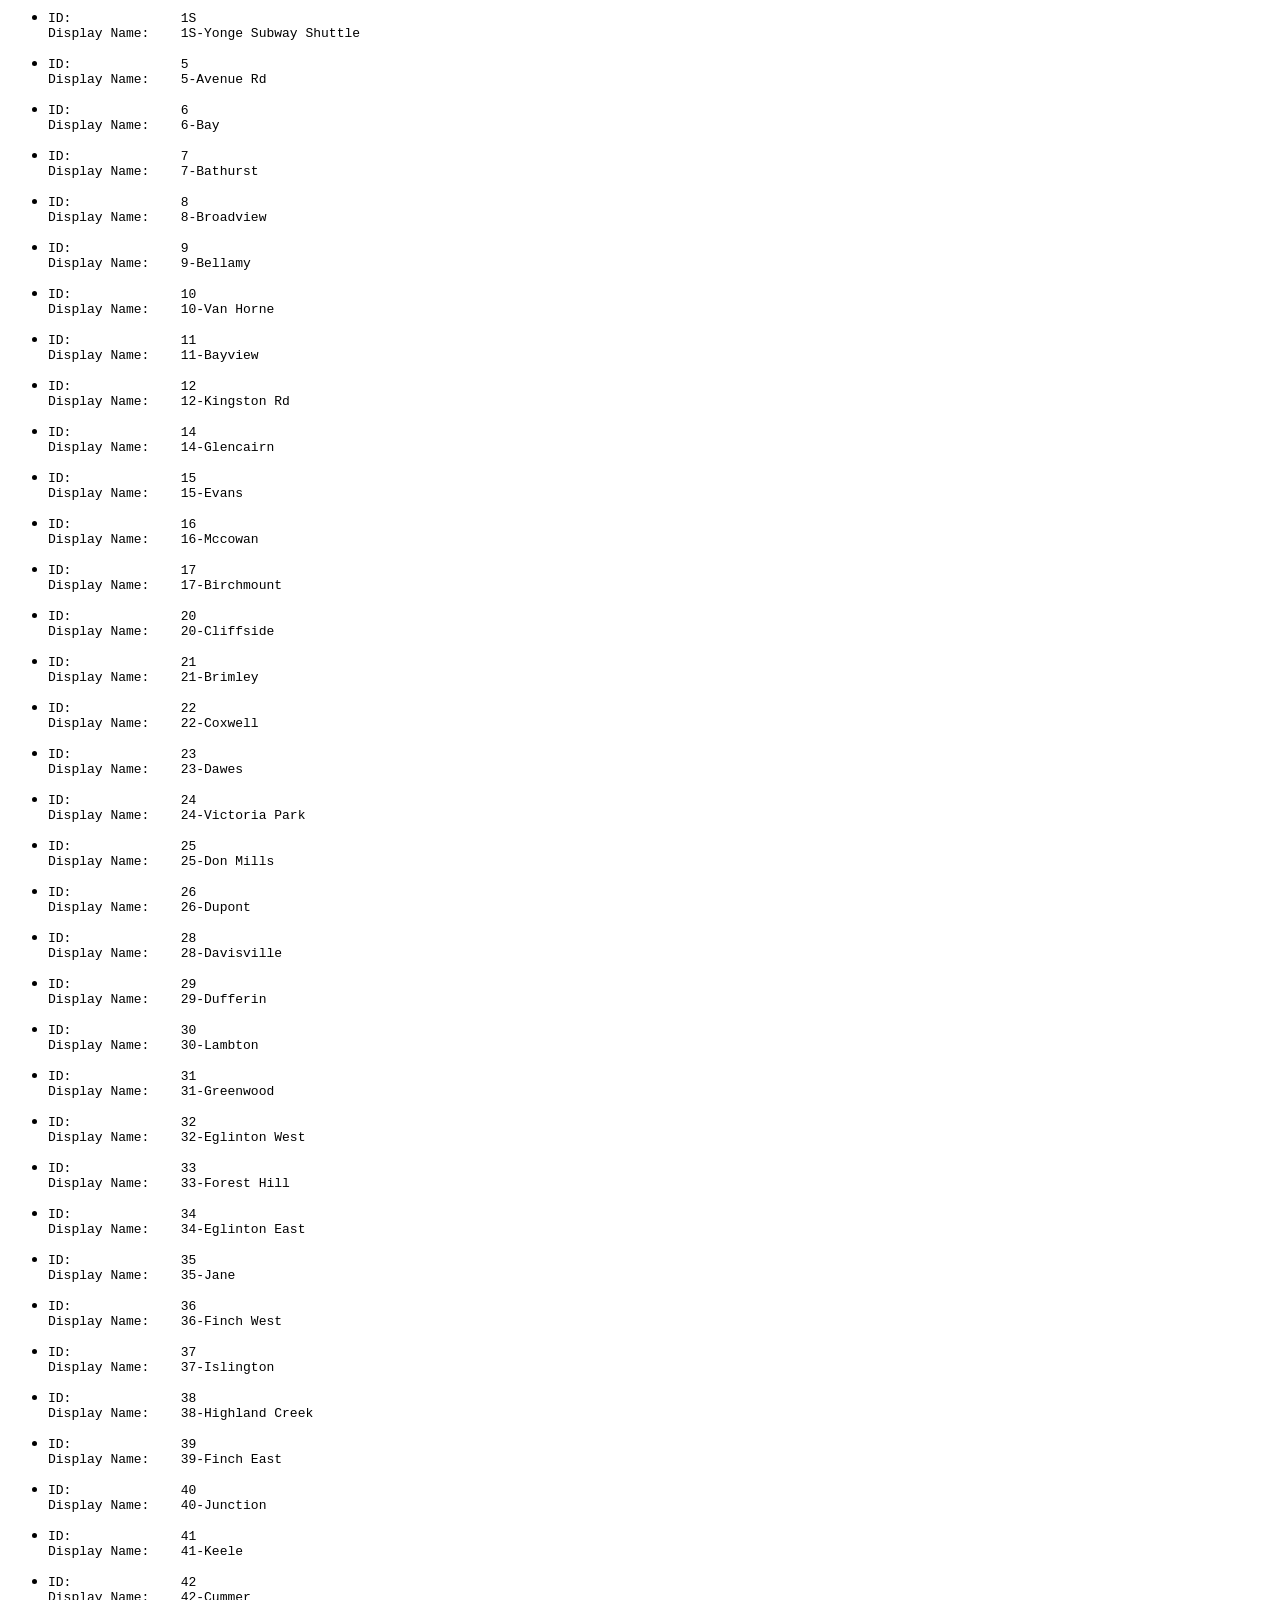
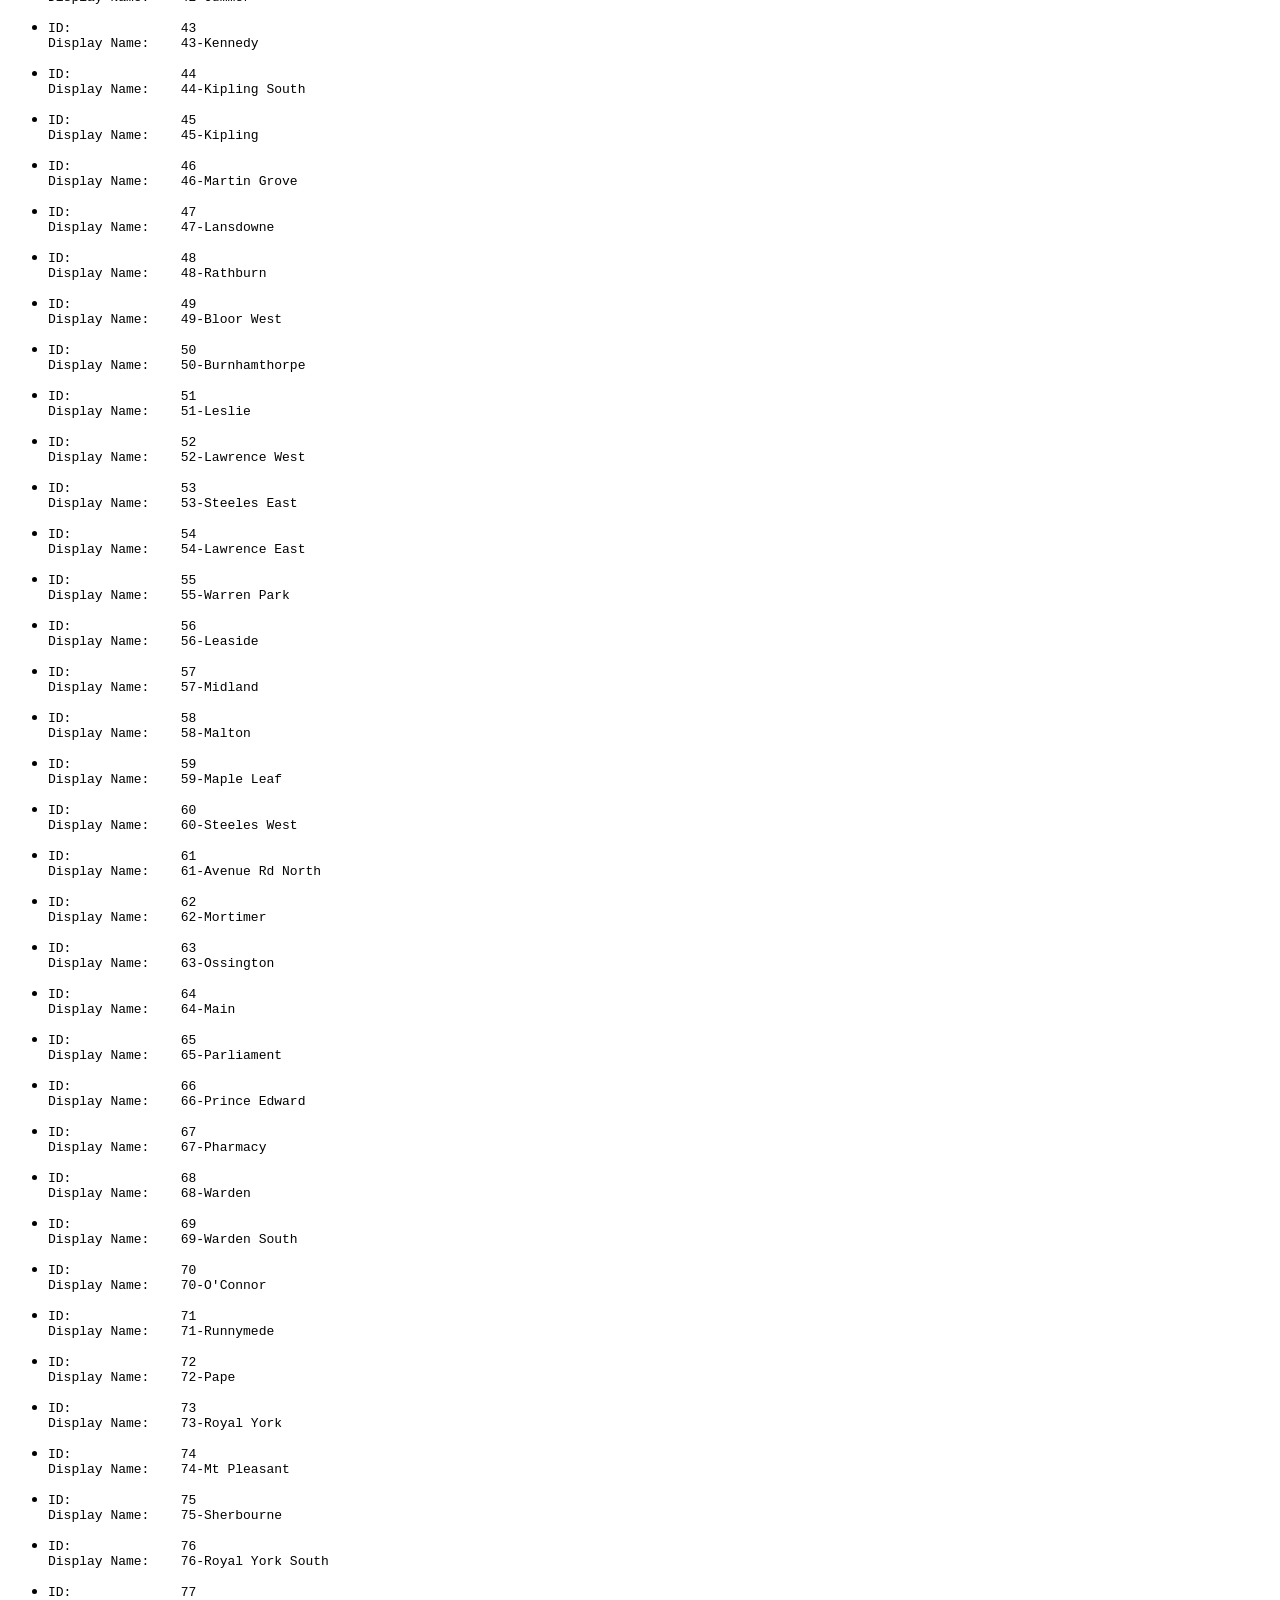
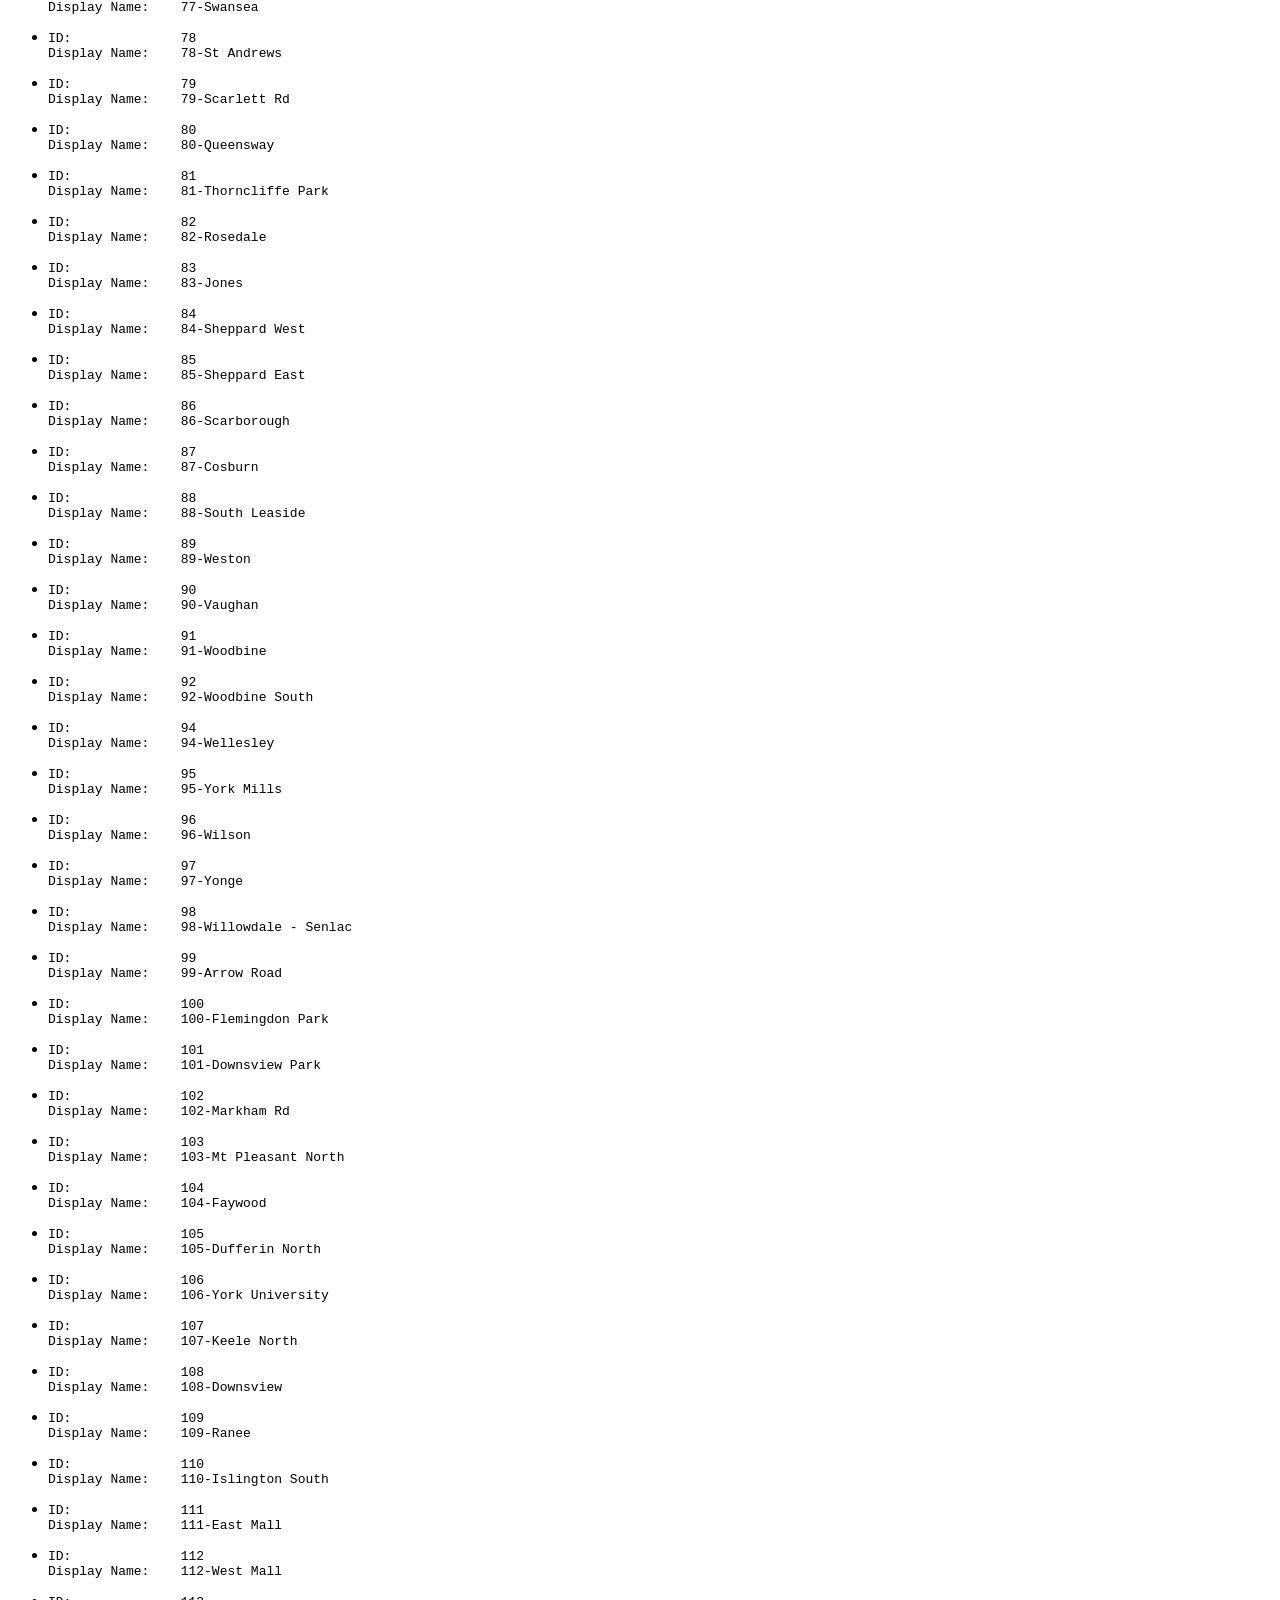
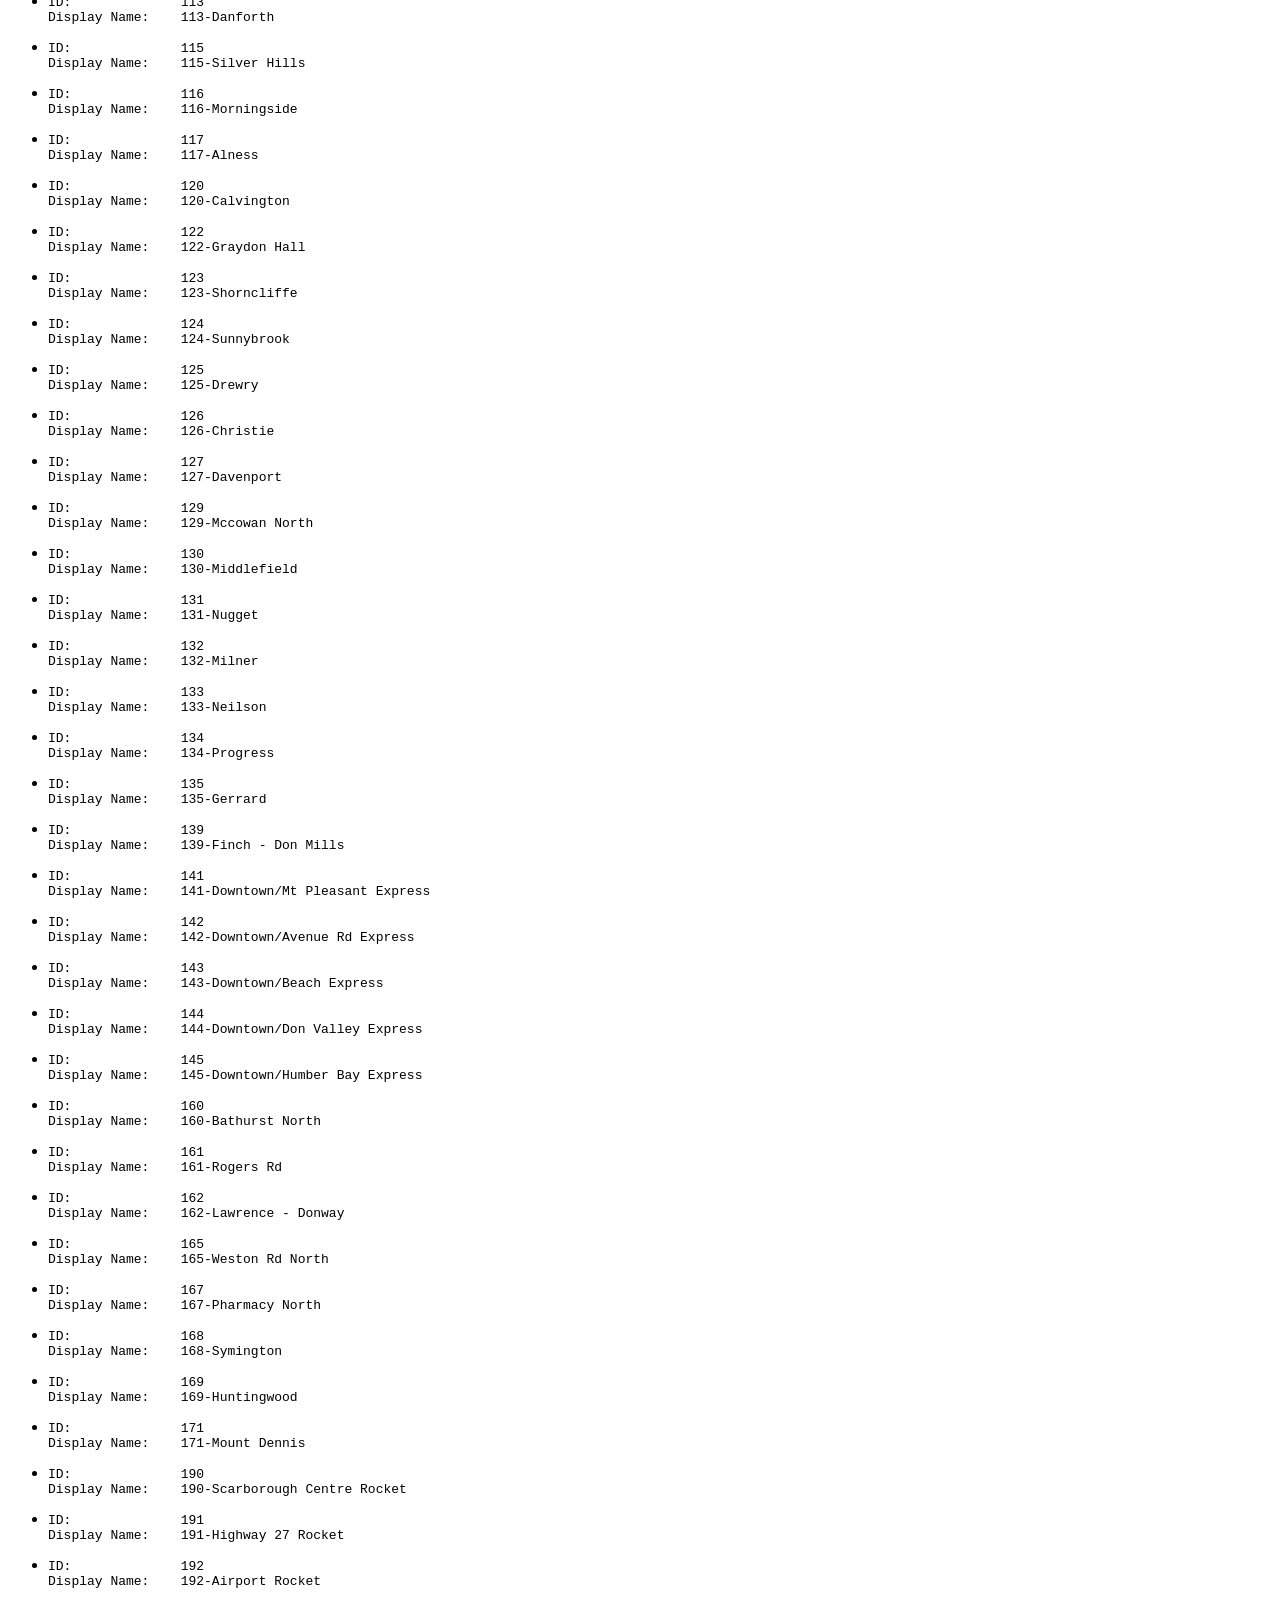
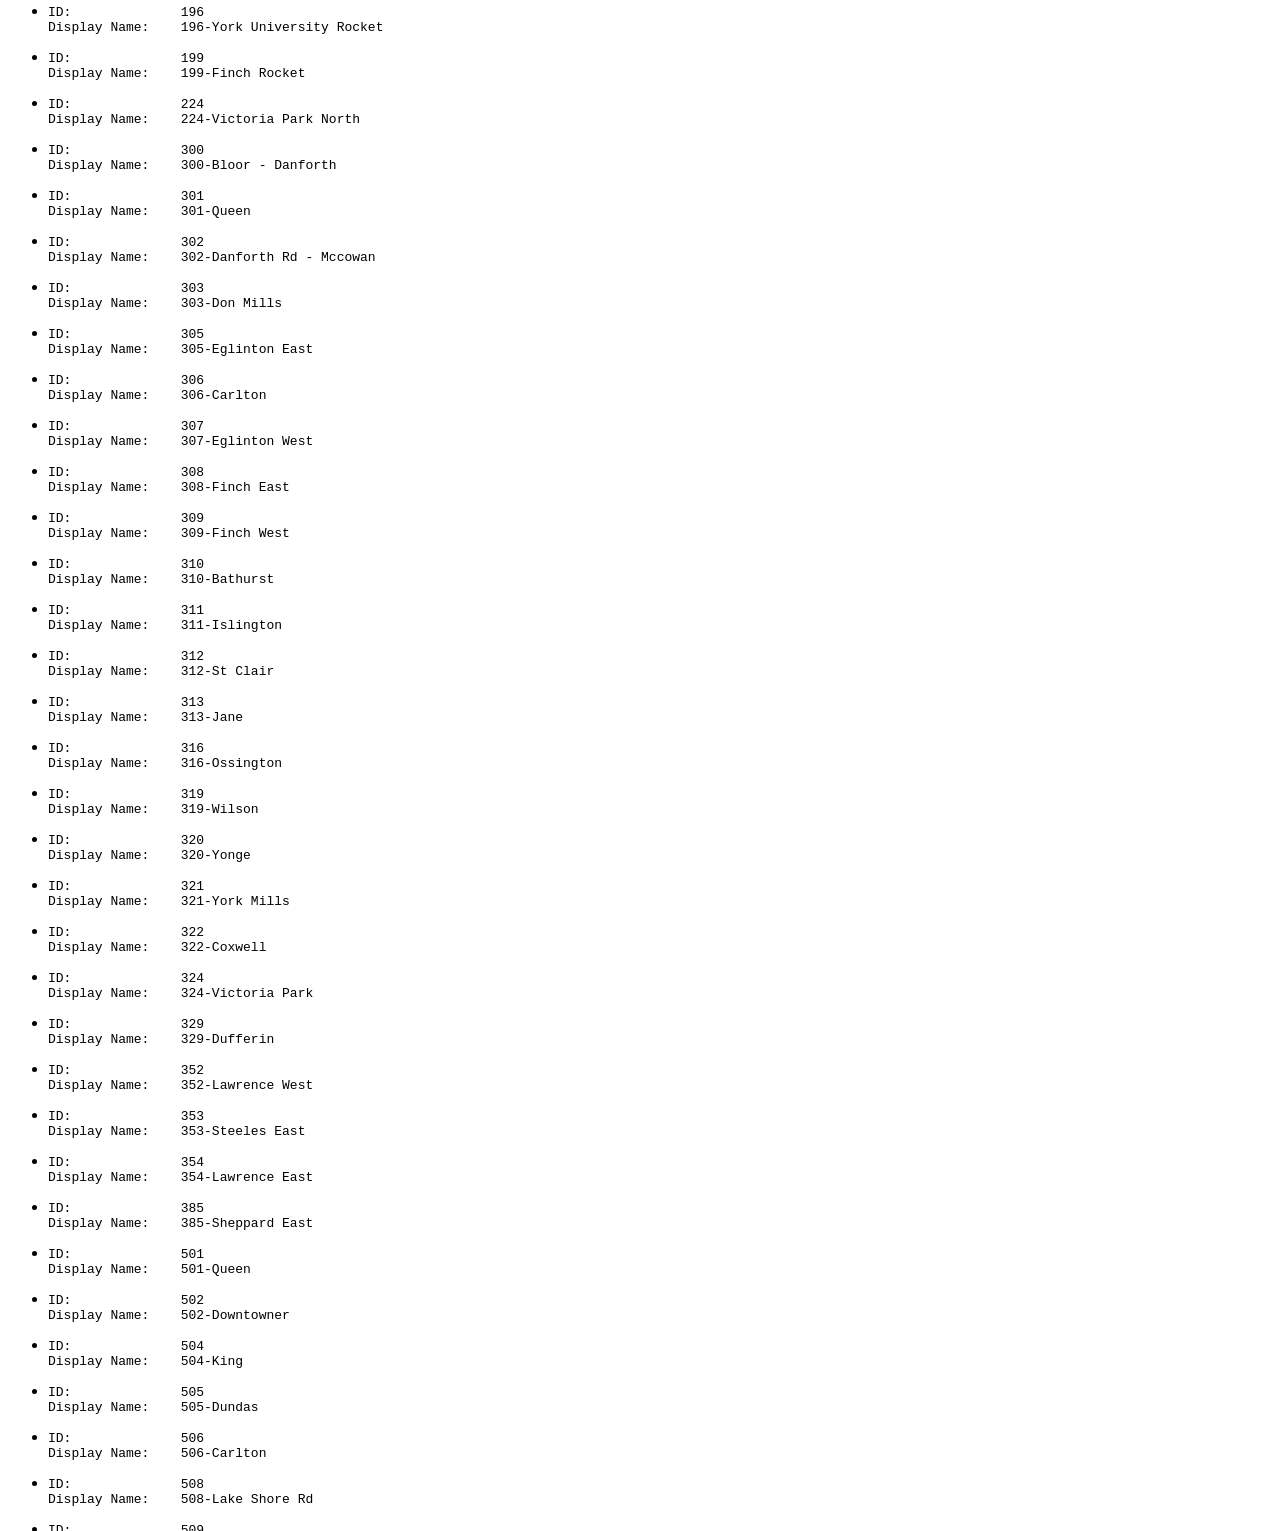
<file: A1/ttc_routes.html>
<html>
   <body>
      <ul>
         <li><pre><label>ID:              </label>1S<br><label>Display Name:    </label>1S-Yonge Subway Shuttle</pre></li>
         <li><pre><label>ID:              </label>5<br><label>Display Name:    </label>5-Avenue Rd</pre></li>
         <li><pre><label>ID:              </label>6<br><label>Display Name:    </label>6-Bay</pre></li>
         <li><pre><label>ID:              </label>7<br><label>Display Name:    </label>7-Bathurst</pre></li>
         <li><pre><label>ID:              </label>8<br><label>Display Name:    </label>8-Broadview</pre></li>
         <li><pre><label>ID:              </label>9<br><label>Display Name:    </label>9-Bellamy</pre></li>
         <li><pre><label>ID:              </label>10<br><label>Display Name:    </label>10-Van Horne</pre></li>
         <li><pre><label>ID:              </label>11<br><label>Display Name:    </label>11-Bayview</pre></li>
         <li><pre><label>ID:              </label>12<br><label>Display Name:    </label>12-Kingston Rd</pre></li>
         <li><pre><label>ID:              </label>14<br><label>Display Name:    </label>14-Glencairn</pre></li>
         <li><pre><label>ID:              </label>15<br><label>Display Name:    </label>15-Evans</pre></li>
         <li><pre><label>ID:              </label>16<br><label>Display Name:    </label>16-Mccowan</pre></li>
         <li><pre><label>ID:              </label>17<br><label>Display Name:    </label>17-Birchmount</pre></li>
         <li><pre><label>ID:              </label>20<br><label>Display Name:    </label>20-Cliffside</pre></li>
         <li><pre><label>ID:              </label>21<br><label>Display Name:    </label>21-Brimley</pre></li>
         <li><pre><label>ID:              </label>22<br><label>Display Name:    </label>22-Coxwell</pre></li>
         <li><pre><label>ID:              </label>23<br><label>Display Name:    </label>23-Dawes</pre></li>
         <li><pre><label>ID:              </label>24<br><label>Display Name:    </label>24-Victoria Park</pre></li>
         <li><pre><label>ID:              </label>25<br><label>Display Name:    </label>25-Don Mills</pre></li>
         <li><pre><label>ID:              </label>26<br><label>Display Name:    </label>26-Dupont</pre></li>
         <li><pre><label>ID:              </label>28<br><label>Display Name:    </label>28-Davisville</pre></li>
         <li><pre><label>ID:              </label>29<br><label>Display Name:    </label>29-Dufferin</pre></li>
         <li><pre><label>ID:              </label>30<br><label>Display Name:    </label>30-Lambton</pre></li>
         <li><pre><label>ID:              </label>31<br><label>Display Name:    </label>31-Greenwood</pre></li>
         <li><pre><label>ID:              </label>32<br><label>Display Name:    </label>32-Eglinton West</pre></li>
         <li><pre><label>ID:              </label>33<br><label>Display Name:    </label>33-Forest Hill</pre></li>
         <li><pre><label>ID:              </label>34<br><label>Display Name:    </label>34-Eglinton East</pre></li>
         <li><pre><label>ID:              </label>35<br><label>Display Name:    </label>35-Jane</pre></li>
         <li><pre><label>ID:              </label>36<br><label>Display Name:    </label>36-Finch West</pre></li>
         <li><pre><label>ID:              </label>37<br><label>Display Name:    </label>37-Islington</pre></li>
         <li><pre><label>ID:              </label>38<br><label>Display Name:    </label>38-Highland Creek</pre></li>
         <li><pre><label>ID:              </label>39<br><label>Display Name:    </label>39-Finch East</pre></li>
         <li><pre><label>ID:              </label>40<br><label>Display Name:    </label>40-Junction</pre></li>
         <li><pre><label>ID:              </label>41<br><label>Display Name:    </label>41-Keele</pre></li>
         <li><pre><label>ID:              </label>42<br><label>Display Name:    </label>42-Cummer</pre></li>
         <li><pre><label>ID:              </label>43<br><label>Display Name:    </label>43-Kennedy</pre></li>
         <li><pre><label>ID:              </label>44<br><label>Display Name:    </label>44-Kipling South</pre></li>
         <li><pre><label>ID:              </label>45<br><label>Display Name:    </label>45-Kipling</pre></li>
         <li><pre><label>ID:              </label>46<br><label>Display Name:    </label>46-Martin Grove</pre></li>
         <li><pre><label>ID:              </label>47<br><label>Display Name:    </label>47-Lansdowne</pre></li>
         <li><pre><label>ID:              </label>48<br><label>Display Name:    </label>48-Rathburn</pre></li>
         <li><pre><label>ID:              </label>49<br><label>Display Name:    </label>49-Bloor West</pre></li>
         <li><pre><label>ID:              </label>50<br><label>Display Name:    </label>50-Burnhamthorpe</pre></li>
         <li><pre><label>ID:              </label>51<br><label>Display Name:    </label>51-Leslie</pre></li>
         <li><pre><label>ID:              </label>52<br><label>Display Name:    </label>52-Lawrence West</pre></li>
         <li><pre><label>ID:              </label>53<br><label>Display Name:    </label>53-Steeles East</pre></li>
         <li><pre><label>ID:              </label>54<br><label>Display Name:    </label>54-Lawrence East</pre></li>
         <li><pre><label>ID:              </label>55<br><label>Display Name:    </label>55-Warren Park</pre></li>
         <li><pre><label>ID:              </label>56<br><label>Display Name:    </label>56-Leaside</pre></li>
         <li><pre><label>ID:              </label>57<br><label>Display Name:    </label>57-Midland</pre></li>
         <li><pre><label>ID:              </label>58<br><label>Display Name:    </label>58-Malton</pre></li>
         <li><pre><label>ID:              </label>59<br><label>Display Name:    </label>59-Maple Leaf</pre></li>
         <li><pre><label>ID:              </label>60<br><label>Display Name:    </label>60-Steeles West</pre></li>
         <li><pre><label>ID:              </label>61<br><label>Display Name:    </label>61-Avenue Rd North</pre></li>
         <li><pre><label>ID:              </label>62<br><label>Display Name:    </label>62-Mortimer</pre></li>
         <li><pre><label>ID:              </label>63<br><label>Display Name:    </label>63-Ossington</pre></li>
         <li><pre><label>ID:              </label>64<br><label>Display Name:    </label>64-Main</pre></li>
         <li><pre><label>ID:              </label>65<br><label>Display Name:    </label>65-Parliament</pre></li>
         <li><pre><label>ID:              </label>66<br><label>Display Name:    </label>66-Prince Edward</pre></li>
         <li><pre><label>ID:              </label>67<br><label>Display Name:    </label>67-Pharmacy</pre></li>
         <li><pre><label>ID:              </label>68<br><label>Display Name:    </label>68-Warden</pre></li>
         <li><pre><label>ID:              </label>69<br><label>Display Name:    </label>69-Warden South</pre></li>
         <li><pre><label>ID:              </label>70<br><label>Display Name:    </label>70-O'Connor</pre></li>
         <li><pre><label>ID:              </label>71<br><label>Display Name:    </label>71-Runnymede</pre></li>
         <li><pre><label>ID:              </label>72<br><label>Display Name:    </label>72-Pape</pre></li>
         <li><pre><label>ID:              </label>73<br><label>Display Name:    </label>73-Royal York</pre></li>
         <li><pre><label>ID:              </label>74<br><label>Display Name:    </label>74-Mt Pleasant</pre></li>
         <li><pre><label>ID:              </label>75<br><label>Display Name:    </label>75-Sherbourne</pre></li>
         <li><pre><label>ID:              </label>76<br><label>Display Name:    </label>76-Royal York South</pre></li>
         <li><pre><label>ID:              </label>77<br><label>Display Name:    </label>77-Swansea</pre></li>
         <li><pre><label>ID:              </label>78<br><label>Display Name:    </label>78-St Andrews</pre></li>
         <li><pre><label>ID:              </label>79<br><label>Display Name:    </label>79-Scarlett Rd</pre></li>
         <li><pre><label>ID:              </label>80<br><label>Display Name:    </label>80-Queensway</pre></li>
         <li><pre><label>ID:              </label>81<br><label>Display Name:    </label>81-Thorncliffe Park</pre></li>
         <li><pre><label>ID:              </label>82<br><label>Display Name:    </label>82-Rosedale</pre></li>
         <li><pre><label>ID:              </label>83<br><label>Display Name:    </label>83-Jones</pre></li>
         <li><pre><label>ID:              </label>84<br><label>Display Name:    </label>84-Sheppard West</pre></li>
         <li><pre><label>ID:              </label>85<br><label>Display Name:    </label>85-Sheppard East</pre></li>
         <li><pre><label>ID:              </label>86<br><label>Display Name:    </label>86-Scarborough</pre></li>
         <li><pre><label>ID:              </label>87<br><label>Display Name:    </label>87-Cosburn</pre></li>
         <li><pre><label>ID:              </label>88<br><label>Display Name:    </label>88-South Leaside</pre></li>
         <li><pre><label>ID:              </label>89<br><label>Display Name:    </label>89-Weston</pre></li>
         <li><pre><label>ID:              </label>90<br><label>Display Name:    </label>90-Vaughan</pre></li>
         <li><pre><label>ID:              </label>91<br><label>Display Name:    </label>91-Woodbine</pre></li>
         <li><pre><label>ID:              </label>92<br><label>Display Name:    </label>92-Woodbine South</pre></li>
         <li><pre><label>ID:              </label>94<br><label>Display Name:    </label>94-Wellesley</pre></li>
         <li><pre><label>ID:              </label>95<br><label>Display Name:    </label>95-York Mills</pre></li>
         <li><pre><label>ID:              </label>96<br><label>Display Name:    </label>96-Wilson</pre></li>
         <li><pre><label>ID:              </label>97<br><label>Display Name:    </label>97-Yonge</pre></li>
         <li><pre><label>ID:              </label>98<br><label>Display Name:    </label>98-Willowdale - Senlac</pre></li>
         <li><pre><label>ID:              </label>99<br><label>Display Name:    </label>99-Arrow Road</pre></li>
         <li><pre><label>ID:              </label>100<br><label>Display Name:    </label>100-Flemingdon Park</pre></li>
         <li><pre><label>ID:              </label>101<br><label>Display Name:    </label>101-Downsview Park</pre></li>
         <li><pre><label>ID:              </label>102<br><label>Display Name:    </label>102-Markham Rd</pre></li>
         <li><pre><label>ID:              </label>103<br><label>Display Name:    </label>103-Mt Pleasant North</pre></li>
         <li><pre><label>ID:              </label>104<br><label>Display Name:    </label>104-Faywood</pre></li>
         <li><pre><label>ID:              </label>105<br><label>Display Name:    </label>105-Dufferin North</pre></li>
         <li><pre><label>ID:              </label>106<br><label>Display Name:    </label>106-York University</pre></li>
         <li><pre><label>ID:              </label>107<br><label>Display Name:    </label>107-Keele North</pre></li>
         <li><pre><label>ID:              </label>108<br><label>Display Name:    </label>108-Downsview</pre></li>
         <li><pre><label>ID:              </label>109<br><label>Display Name:    </label>109-Ranee</pre></li>
         <li><pre><label>ID:              </label>110<br><label>Display Name:    </label>110-Islington South</pre></li>
         <li><pre><label>ID:              </label>111<br><label>Display Name:    </label>111-East Mall</pre></li>
         <li><pre><label>ID:              </label>112<br><label>Display Name:    </label>112-West Mall</pre></li>
         <li><pre><label>ID:              </label>113<br><label>Display Name:    </label>113-Danforth</pre></li>
         <li><pre><label>ID:              </label>115<br><label>Display Name:    </label>115-Silver Hills</pre></li>
         <li><pre><label>ID:              </label>116<br><label>Display Name:    </label>116-Morningside</pre></li>
         <li><pre><label>ID:              </label>117<br><label>Display Name:    </label>117-Alness</pre></li>
         <li><pre><label>ID:              </label>120<br><label>Display Name:    </label>120-Calvington</pre></li>
         <li><pre><label>ID:              </label>122<br><label>Display Name:    </label>122-Graydon Hall</pre></li>
         <li><pre><label>ID:              </label>123<br><label>Display Name:    </label>123-Shorncliffe</pre></li>
         <li><pre><label>ID:              </label>124<br><label>Display Name:    </label>124-Sunnybrook</pre></li>
         <li><pre><label>ID:              </label>125<br><label>Display Name:    </label>125-Drewry</pre></li>
         <li><pre><label>ID:              </label>126<br><label>Display Name:    </label>126-Christie</pre></li>
         <li><pre><label>ID:              </label>127<br><label>Display Name:    </label>127-Davenport</pre></li>
         <li><pre><label>ID:              </label>129<br><label>Display Name:    </label>129-Mccowan North</pre></li>
         <li><pre><label>ID:              </label>130<br><label>Display Name:    </label>130-Middlefield</pre></li>
         <li><pre><label>ID:              </label>131<br><label>Display Name:    </label>131-Nugget</pre></li>
         <li><pre><label>ID:              </label>132<br><label>Display Name:    </label>132-Milner</pre></li>
         <li><pre><label>ID:              </label>133<br><label>Display Name:    </label>133-Neilson</pre></li>
         <li><pre><label>ID:              </label>134<br><label>Display Name:    </label>134-Progress</pre></li>
         <li><pre><label>ID:              </label>135<br><label>Display Name:    </label>135-Gerrard</pre></li>
         <li><pre><label>ID:              </label>139<br><label>Display Name:    </label>139-Finch - Don Mills</pre></li>
         <li><pre><label>ID:              </label>141<br><label>Display Name:    </label>141-Downtown/Mt Pleasant Express</pre></li>
         <li><pre><label>ID:              </label>142<br><label>Display Name:    </label>142-Downtown/Avenue Rd Express</pre></li>
         <li><pre><label>ID:              </label>143<br><label>Display Name:    </label>143-Downtown/Beach Express</pre></li>
         <li><pre><label>ID:              </label>144<br><label>Display Name:    </label>144-Downtown/Don Valley Express</pre></li>
         <li><pre><label>ID:              </label>145<br><label>Display Name:    </label>145-Downtown/Humber Bay Express</pre></li>
         <li><pre><label>ID:              </label>160<br><label>Display Name:    </label>160-Bathurst North</pre></li>
         <li><pre><label>ID:              </label>161<br><label>Display Name:    </label>161-Rogers Rd</pre></li>
         <li><pre><label>ID:              </label>162<br><label>Display Name:    </label>162-Lawrence - Donway</pre></li>
         <li><pre><label>ID:              </label>165<br><label>Display Name:    </label>165-Weston Rd North</pre></li>
         <li><pre><label>ID:              </label>167<br><label>Display Name:    </label>167-Pharmacy North</pre></li>
         <li><pre><label>ID:              </label>168<br><label>Display Name:    </label>168-Symington</pre></li>
         <li><pre><label>ID:              </label>169<br><label>Display Name:    </label>169-Huntingwood</pre></li>
         <li><pre><label>ID:              </label>171<br><label>Display Name:    </label>171-Mount Dennis</pre></li>
         <li><pre><label>ID:              </label>190<br><label>Display Name:    </label>190-Scarborough Centre Rocket</pre></li>
         <li><pre><label>ID:              </label>191<br><label>Display Name:    </label>191-Highway 27 Rocket</pre></li>
         <li><pre><label>ID:              </label>192<br><label>Display Name:    </label>192-Airport Rocket</pre></li>
         <li><pre><label>ID:              </label>196<br><label>Display Name:    </label>196-York University Rocket</pre></li>
         <li><pre><label>ID:              </label>199<br><label>Display Name:    </label>199-Finch Rocket</pre></li>
         <li><pre><label>ID:              </label>224<br><label>Display Name:    </label>224-Victoria Park North</pre></li>
         <li><pre><label>ID:              </label>300<br><label>Display Name:    </label>300-Bloor - Danforth</pre></li>
         <li><pre><label>ID:              </label>301<br><label>Display Name:    </label>301-Queen</pre></li>
         <li><pre><label>ID:              </label>302<br><label>Display Name:    </label>302-Danforth Rd - Mccowan</pre></li>
         <li><pre><label>ID:              </label>303<br><label>Display Name:    </label>303-Don Mills</pre></li>
         <li><pre><label>ID:              </label>305<br><label>Display Name:    </label>305-Eglinton East</pre></li>
         <li><pre><label>ID:              </label>306<br><label>Display Name:    </label>306-Carlton</pre></li>
         <li><pre><label>ID:              </label>307<br><label>Display Name:    </label>307-Eglinton West</pre></li>
         <li><pre><label>ID:              </label>308<br><label>Display Name:    </label>308-Finch East</pre></li>
         <li><pre><label>ID:              </label>309<br><label>Display Name:    </label>309-Finch West</pre></li>
         <li><pre><label>ID:              </label>310<br><label>Display Name:    </label>310-Bathurst</pre></li>
         <li><pre><label>ID:              </label>311<br><label>Display Name:    </label>311-Islington</pre></li>
         <li><pre><label>ID:              </label>312<br><label>Display Name:    </label>312-St Clair</pre></li>
         <li><pre><label>ID:              </label>313<br><label>Display Name:    </label>313-Jane</pre></li>
         <li><pre><label>ID:              </label>316<br><label>Display Name:    </label>316-Ossington</pre></li>
         <li><pre><label>ID:              </label>319<br><label>Display Name:    </label>319-Wilson</pre></li>
         <li><pre><label>ID:              </label>320<br><label>Display Name:    </label>320-Yonge</pre></li>
         <li><pre><label>ID:              </label>321<br><label>Display Name:    </label>321-York Mills</pre></li>
         <li><pre><label>ID:              </label>322<br><label>Display Name:    </label>322-Coxwell</pre></li>
         <li><pre><label>ID:              </label>324<br><label>Display Name:    </label>324-Victoria Park</pre></li>
         <li><pre><label>ID:              </label>329<br><label>Display Name:    </label>329-Dufferin</pre></li>
         <li><pre><label>ID:              </label>352<br><label>Display Name:    </label>352-Lawrence West</pre></li>
         <li><pre><label>ID:              </label>353<br><label>Display Name:    </label>353-Steeles East</pre></li>
         <li><pre><label>ID:              </label>354<br><label>Display Name:    </label>354-Lawrence East</pre></li>
         <li><pre><label>ID:              </label>385<br><label>Display Name:    </label>385-Sheppard East</pre></li>
         <li><pre><label>ID:              </label>501<br><label>Display Name:    </label>501-Queen</pre></li>
         <li><pre><label>ID:              </label>502<br><label>Display Name:    </label>502-Downtowner</pre></li>
         <li><pre><label>ID:              </label>504<br><label>Display Name:    </label>504-King</pre></li>
         <li><pre><label>ID:              </label>505<br><label>Display Name:    </label>505-Dundas</pre></li>
         <li><pre><label>ID:              </label>506<br><label>Display Name:    </label>506-Carlton</pre></li>
         <li><pre><label>ID:              </label>508<br><label>Display Name:    </label>508-Lake Shore Rd</pre></li>
         <li><pre><label>ID:              </label>509<br><label>Display Name:    </label>509-Harbourfront</pre></li>
         <li><pre><label>ID:              </label>510<br><label>Display Name:    </label>510-Spadina</pre></li>
         <li><pre><label>ID:              </label>511<br><label>Display Name:    </label>511-Bathurst</pre></li>
         <li><pre><label>ID:              </label>512<br><label>Display Name:    </label>512-St Clair</pre></li>
      </ul>
   </body>
</html>
</file>
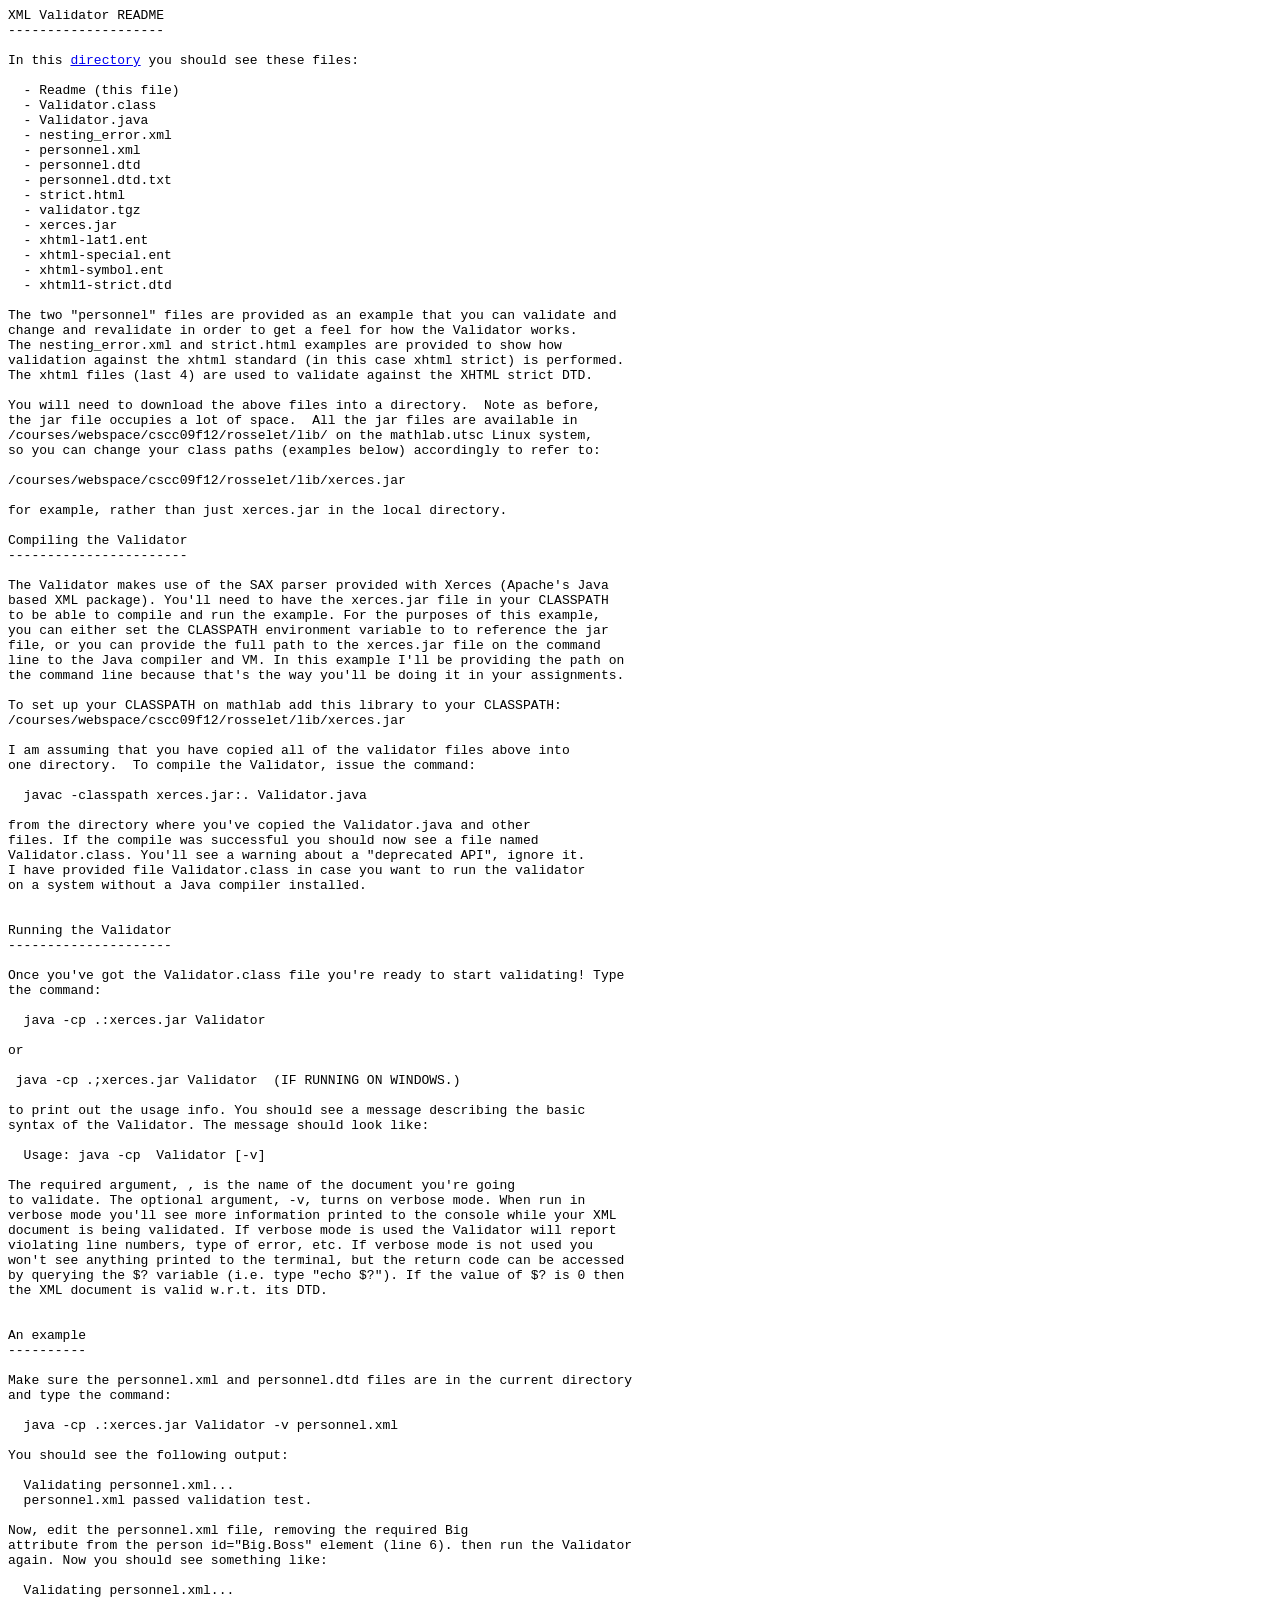
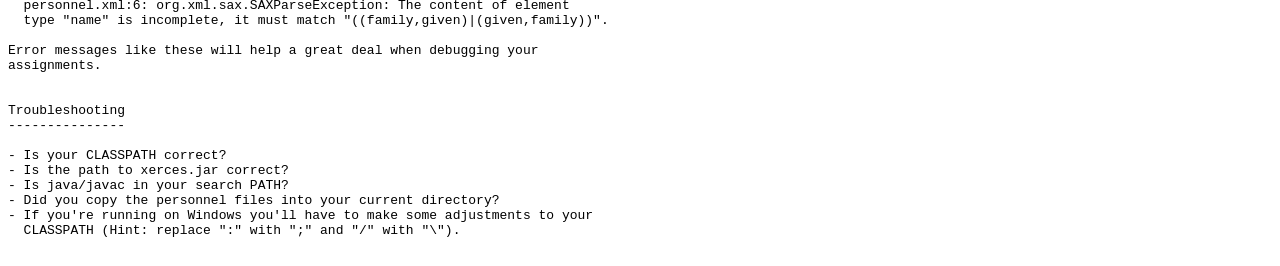
<file: A1/Validator/Readme.html>
<html>
<head>
<title>XML Validator README</title>
</head>
<body>

<pre>
XML Validator README
--------------------

In this <a href=".">directory</a> you should see these files:

  - Readme (this file)
  - Validator.class
  - Validator.java
  - nesting_error.xml
  - personnel.xml
  - personnel.dtd
  - personnel.dtd.txt
  - strict.html
  - validator.tgz
  - xerces.jar
  - xhtml-lat1.ent
  - xhtml-special.ent
  - xhtml-symbol.ent
  - xhtml1-strict.dtd

The two "personnel" files are provided as an example that you can validate and
change and revalidate in order to get a feel for how the Validator works.
The nesting_error.xml and strict.html examples are provided to show how
validation against the xhtml standard (in this case xhtml strict) is performed.
The xhtml files (last 4) are used to validate against the XHTML strict DTD.

You will need to download the above files into a directory.  Note as before,
the jar file occupies a lot of space.  All the jar files are available in 
/courses/webspace/cscc09f12/rosselet/lib/ on the mathlab.utsc Linux system,
so you can change your class paths (examples below) accordingly to refer to:

/courses/webspace/cscc09f12/rosselet/lib/xerces.jar

for example, rather than just xerces.jar in the local directory.

Compiling the Validator
-----------------------

The Validator makes use of the SAX parser provided with Xerces (Apache's Java
based XML package). You'll need to have the xerces.jar file in your CLASSPATH
to be able to compile and run the example. For the purposes of this example,
you can either set the CLASSPATH environment variable to to reference the jar
file, or you can provide the full path to the xerces.jar file on the command
line to the Java compiler and VM. In this example I'll be providing the path on
the command line because that's the way you'll be doing it in your assignments.

To set up your CLASSPATH on mathlab add this library to your CLASSPATH:
/courses/webspace/cscc09f12/rosselet/lib/xerces.jar

I am assuming that you have copied all of the validator files above into
one directory.  To compile the Validator, issue the command:

  javac -classpath xerces.jar:. Validator.java

from the directory where you've copied the Validator.java and other
files. If the compile was successful you should now see a file named
Validator.class. You'll see a warning about a "deprecated API", ignore it.
I have provided file Validator.class in case you want to run the validator
on a system without a Java compiler installed.


Running the Validator
---------------------

Once you've got the Validator.class file you're ready to start validating! Type
the command:

  java -cp .:xerces.jar Validator

or

 java -cp .;xerces.jar Validator  (IF RUNNING ON WINDOWS.)

to print out the usage info. You should see a message describing the basic
syntax of the Validator. The message should look like:

  Usage: java -cp <classpath> Validator [-v] <XML document>

The required argument, <XML document>, is the name of the document you're going
to validate. The optional argument, -v, turns on verbose mode. When run in
verbose mode you'll see more information printed to the console while your XML
document is being validated. If verbose mode is used the Validator will report
violating line numbers, type of error, etc. If verbose mode is not used you
won't see anything printed to the terminal, but the return code can be accessed
by querying the $? variable (i.e. type "echo $?"). If the value of $? is 0 then
the XML document is valid w.r.t. its DTD.


An example
----------

Make sure the personnel.xml and personnel.dtd files are in the current directory
and type the command:

  java -cp .:xerces.jar Validator -v personnel.xml

You should see the following output:

  Validating personnel.xml...
  personnel.xml passed validation test.

Now, edit the personnel.xml file, removing the required <given>Big</given>
attribute from the person id="Big.Boss" element (line 6). then run the Validator
again. Now you should see something like:

  Validating personnel.xml...
  personnel.xml:6: org.xml.sax.SAXParseException: The content of element
  type "name" is incomplete, it must match "((family,given)|(given,family))".

Error messages like these will help a great deal when debugging your
assignments.


Troubleshooting
---------------

- Is your CLASSPATH correct?
- Is the path to xerces.jar correct?
- Is java/javac in your search PATH?
- Did you copy the personnel files into your current directory?
- If you're running on Windows you'll have to make some adjustments to your
  CLASSPATH (Hint: replace ":" with ";" and "/" with "\").

</pre>
</body>
</html>
</file>
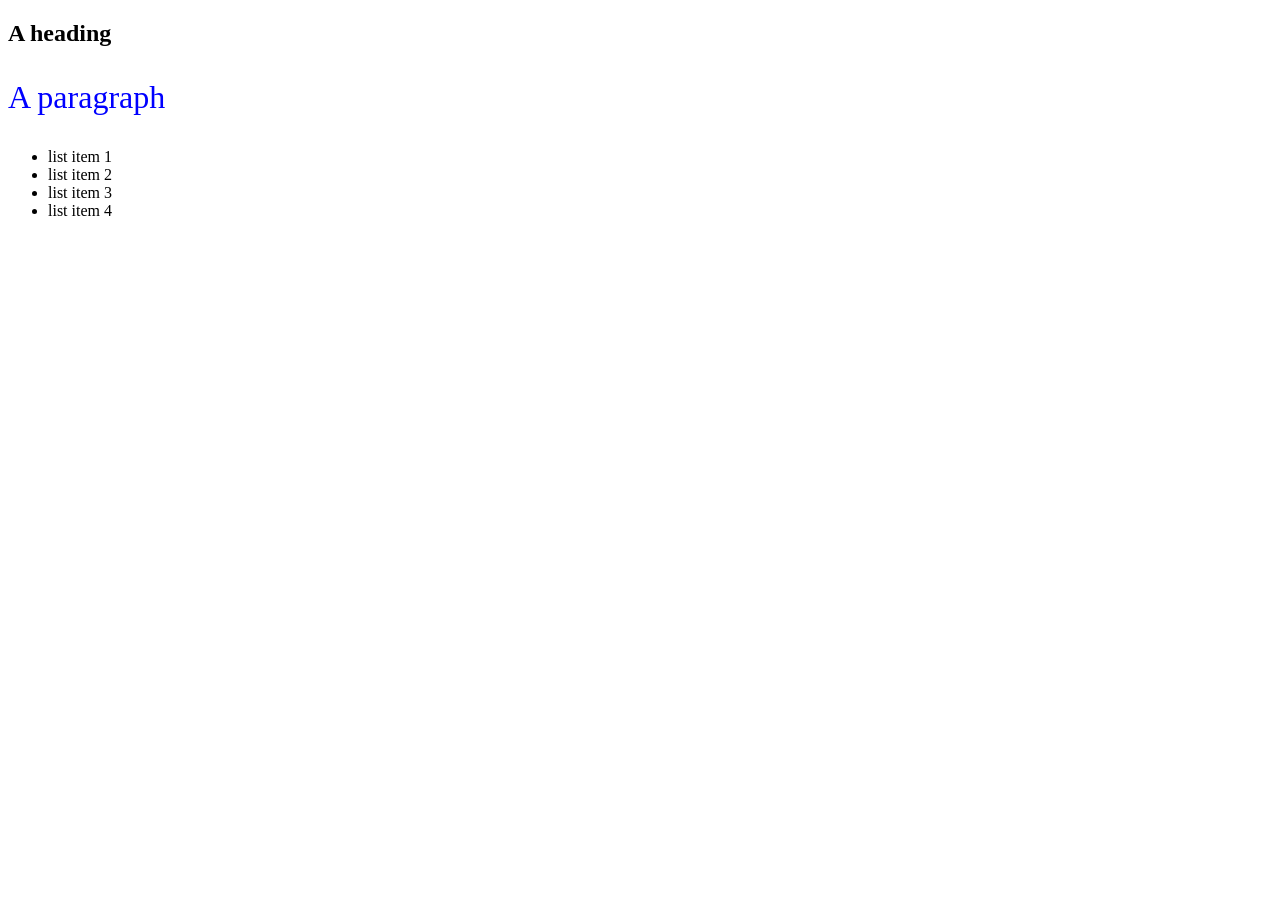
<file: A1/Validator/strict.html>
<!DOCTYPE html PUBLIC "-//W3C//DTD XHTML 1.0 Strict//EN" "./xhtml1-strict.dtd">
<!-- The Validator should flag this as an invalid XHTML strict document
     based on the above strict public DOCTYPE and the missing 'li' tag
     after item 3 in the 'ul' element below.  Test with and without the
     missing tag to see the different messages produced by the Validator
-->
<html xmlns="http://www.w3.org/1999/xhtml" xml:lang="en" lang="en" >
  <head><title>An example of an invalid XHTML strict document</title></head>
  <body>
    <h2>A heading</h2>
      <p style="color: blue; font-size: 200%;">A paragraph</p>
      <ul>
	<li>list item 1</li>
	<li>list item 2
	<li>list item 3</li>
	<li>list item 4</li>
      </ul>
  </body>
</html>
</file>
